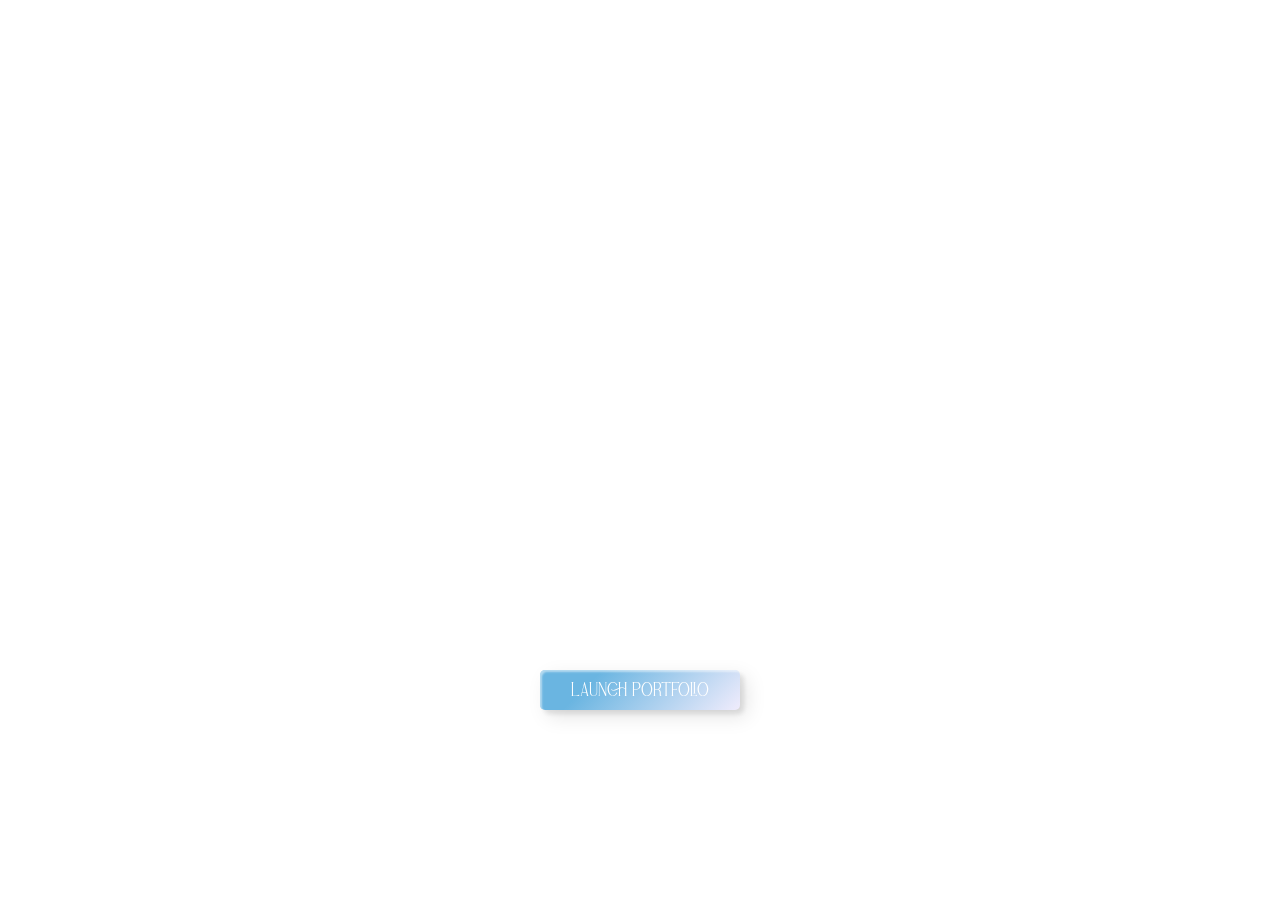
<file: index.html>
<!DOCTYPE html>
<html lang="en">
<head>
    <meta charset="UTF-8">
    <meta name="viewport" content="width=device-width, initial-scale=1.0">
    <title>Zenith</title>
    <link rel="stylesheet" href="./index.css">
    <link href="https://cdn.jsdelivr.net/npm/bootstrap@5.3.7/dist/css/bootstrap.min.css" rel="stylesheet" integrity="sha384-LN+7fdVzj6u52u30Kp6M/trliBMCMKTyK833zpbD+pXdCLuTusPj697FH4R/5mcr" crossorigin="anonymous">
    <link rel="icon" type="image/x-icon" href="./Elements/Images/blueHeart.webp">
</head>
<body>
    <!-- launch button end -->
        <div class="vh-100 d-flex flex-column justify-content-center align-items-center p-lg-5" id="mainLaunch">
            <a href="./mainDocument.html">
                <div class="frame">
                    <button class="custom-btn btn-8"><span>LAUNCH PORTFOLIO</span></button>
                </div>
            </a>
        </div>
    <!-- launch button end -->
    <script src="https://cdn.jsdelivr.net/npm/bootstrap@5.3.7/dist/js/bootstrap.bundle.min.js" integrity="sha384-ndDqU0Gzau9qJ1lfW4pNLlhNTkCfHzAVBReH9diLvGRem5+R9g2FzA8ZGN954O5Q" crossorigin="anonymous"></script>
</body>
</html>
</file>
<file: index.css>
/* MAIN LAUNCH DIV */
    #mainLaunch{
        background-image: url(./Elements/Images/reachForTheSkies.png);
        font-family: stolenLoveBlack;
    }

    #reachForThe{
        font-family:url(./Elements/Fonts/stolenLoveFont/Stolen\ Love\ \ Black.otf);
    }

    /* button */
        .frame {
            position: fixed;
            bottom: 130px;
            left: 50%;
            transform: translateX(-50%);
            z-index: 1000;
            width: 100%;
            margin: 40px auto;
            text-align: center;
        }
        button {
            margin: 20px;
        }
        .custom-btn {
            width: 200px;
            height: 40px;
            color: #fff;
            border-radius: 5px;
            padding: 10px 25px;
            font-family: stolenLoveBlack;
            font-weight: 500;
            font-size: larger;
            background: transparent;
            cursor: pointer;
            transition: all 0.3s ease;
            position: relative;
            display: inline-block;
            box-shadow:inset 2px 2px 2px 0px rgba(255,255,255,.5),
            7px 7px 20px 0px rgba(0,0,0,.1),
            4px 4px 5px 0px rgba(0,0,0,.1);
            outline: none;
        }
        .btn-8 {
            background-color: #f0ecfc;
            background-image: linear-gradient(315deg, #f0ecfc 0%, #6ab5e1 74%);
            line-height: 42px;
            padding: 0;
            border: none;
        }
        .btn-8 span {
            position: relative;
            display: block;
            width: 100%;
            height: 100%;
        }
        .btn-8:before,
        .btn-8:after {
            position: absolute;
            content: "";
            right: 0;
            bottom: 0;
            background: #469cdb;
            /*box-shadow:  4px 4px 6px 0 rgba(255,255,255,.5),
                        -4px -4px 6px 0 rgba(116, 125, 136, .2), 
                inset -4px -4px 6px 0 rgba(255,255,255,.5),
                inset 4px 4px 6px 0 rgba(116, 125, 136, .3);*/
            transition: all 0.3s ease;
        }
        .btn-8:before{
            height: 0%;
            width: 2px;
        }
        .btn-8:after {
            width: 0%;
            height: 2px;
        }
        .btn-8:hover:before {
            height: 100%;
        }
        .btn-8:hover:after {
            width: 100%;
        }
        .btn-8:hover{
            background: transparent;
        }
        .btn-8 span:hover{
            color: black;
            font-weight: bolder;
        }
        .btn-8 span:before,
        .btn-8 span:after {
            position: absolute;
            content: "";
            left: 0;
            top: 0;
            background: #469cdb;
            /*box-shadow:  4px 4px 6px 0 rgba(255,255,255,.5),
                        -4px -4px 6px 0 rgba(116, 125, 136, .2), 
                inset -4px -4px 6px 0 rgba(255,255,255,.5),
                inset 4px 4px 6px 0 rgba(116, 125, 136, .3);*/
            transition: all 0.3s ease;
        }
        .btn-8 span:before {
            width: 2px;
            height: 0%;
        }
        .btn-8 span:after {
            height: 2px;
            width: 0%;
        }
        .btn-8 span:hover:before {
            height: 100%;
        }
        .btn-8 span:hover:after {
            width: 100%;
        }

    @font-face {
    font-family: stolenLoveBlack;
    src: url(./Elements/Fonts/stolenLoveFont/Stolen\ Love\ \ Black.otf);
    }
/* MAIN LAUNCH DIV */
</file>
